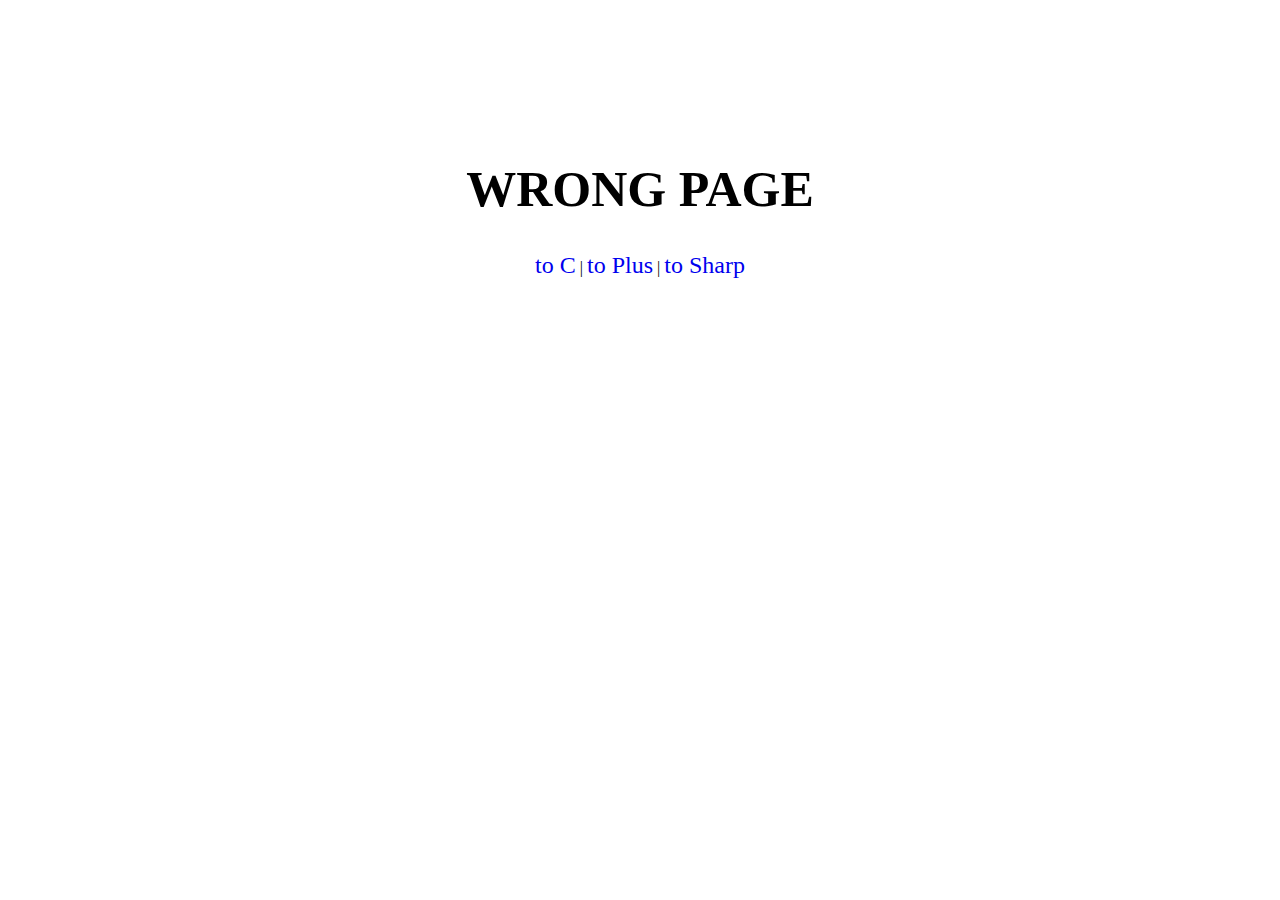
<file: site/index.html>
<!DOCTYPE html>
<html>
    <head>
        <meta charset="utf-8">
        <meta name="viewport" content="width=device-width, initial-scale=1.0, maxumum-scale=1.0">
        <title>WRONG PAGE</title>
        <style>
            body{
                text-align:center;
            }
            #s{
                margin-top:10em;
            }
            a[href]{
                text-decoration:none;
            }
            a[href]:hover{
                text-decoration:underline;
            }
            h1{
                font-size:50px;
                /*font-family:arial;*/
            }
            h3{
                display:inline-block;
                margin-top:0;
                /*font-family:arial;*/
                font-weight:400;
                font-size:150%;
            }
        </style>
    </head>
    <body>
        <div id="s">
            <h1>WRONG PAGE</h1>
            <h3><a href="./c.html">to C</a></h3> | 
            <h3><a href="./plus.html">to Plus</a></h3> | 
            <h3><a href="./sharp.html">to Sharp</a></h3>
        </div>
    </body>
</html>
</file>
